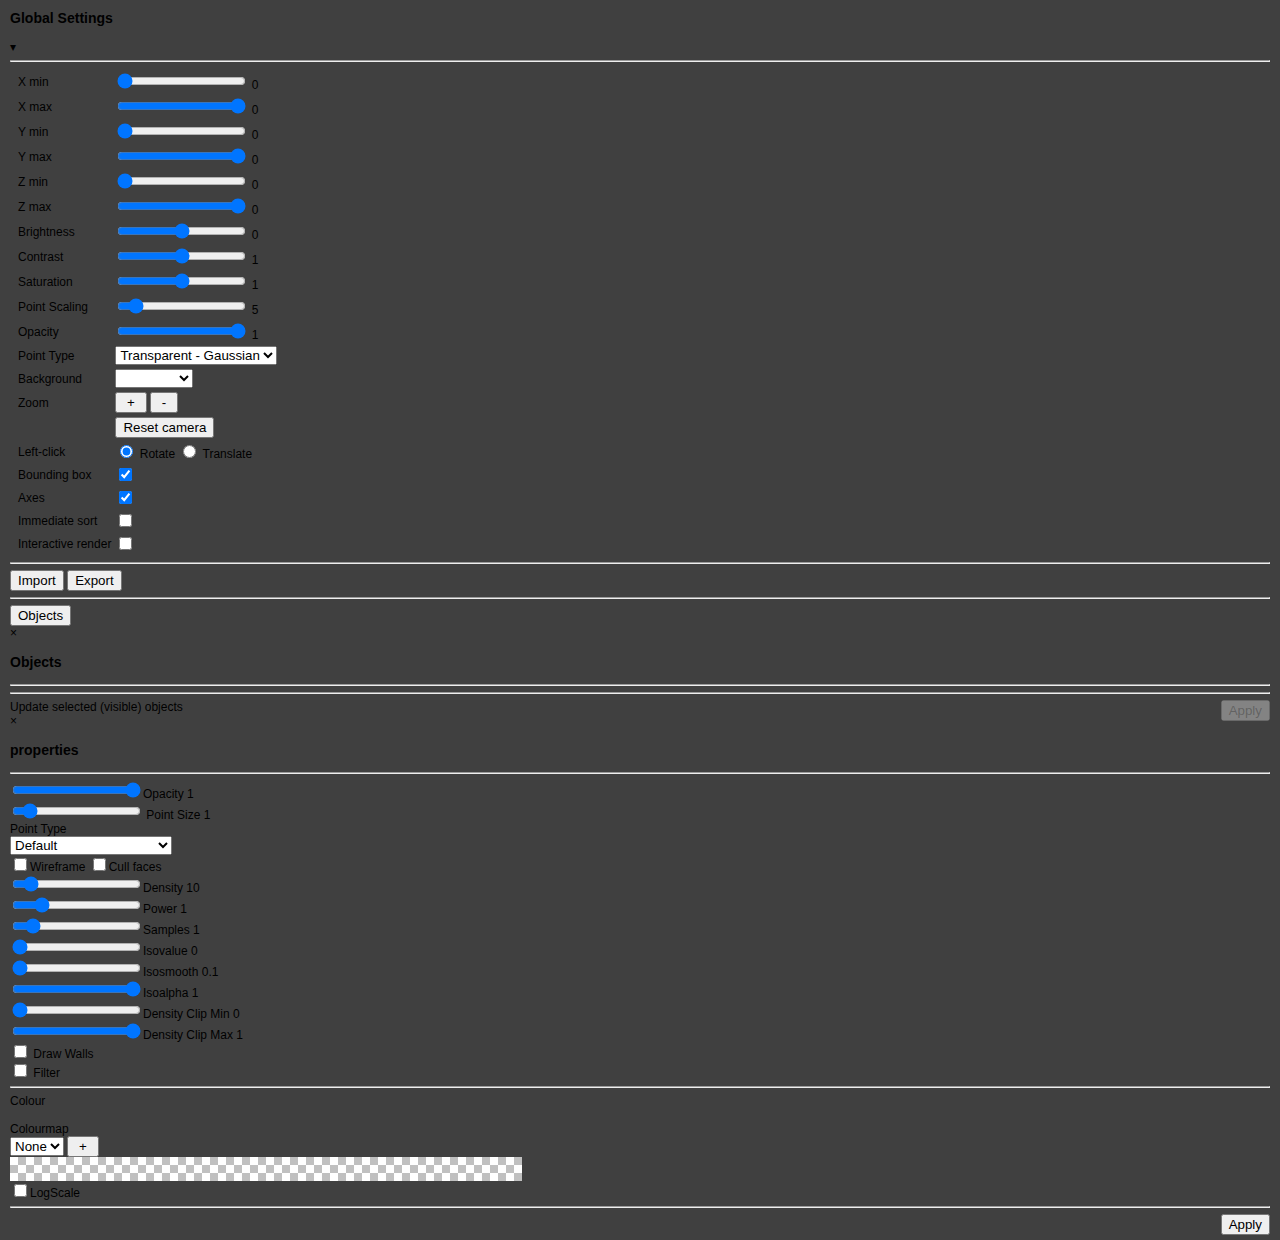
<file: lavavu/html/index.html>
<html>

<head>
<title>LavaVu Interface</title>
<meta http-equiv="content-type" content="text/html; charset=ISO-8859-1">

<link rel="stylesheet" type="text/css" href="styles.css">
<script type="text/javascript" src="gl-matrix-min.js"></script>
<script type="text/javascript" src="OK-min.js"></script>
<script type="text/javascript" src="draw.js"></script>
<script type="text/javascript" src="server.js"></script>

</head>

<body onload="initPage();" oncontextmenu="return false;">

  <div id="progress" class="popup" style="display: none; width: 310px; height: 32px;">
    <span id="progressmessage"></span><span id="progressstatus"></span>
    <div id="progressbar" style="width: 300px; height: 10px; background: #58f;"></div>
  </div>

  <div id="hidden" style="display: none">
    <img src="[data-uri]" id="slider">
    <canvas id="gradient" width="2048" height="1"></canvas>
  </div>

<div class="toolbox" id="params">
  <h3>Global Settings</h3>
  <div class="toolclose" onclick="toggle('properties-controls');">&#x25BE;</div>
  <hr>
  <div id="properties-controls" style="display: block;">
    <!-- Clip controls -->
    <table>
    <tr>
      <td>X min</td>
      <td>
         <input id="global-xmin" type="range" min="0" max="1" value="0" step="0.01" onchange="viewer.setProperties();">
         <output for="global-xmin" id="global-xmin-out">0</output>
      </td>
    </tr>
    <tr>
      <td>X max</td>
      <td>
         <input id="global-xmax" type="range" min="0" max="1" value="1" step="0.01" onchange="viewer.setProperties();">
         <output for="global-xmax" id="global-xmax-out">0</output>
      </td>
    </tr>
    <tr>
      <td>Y min</td>
      <td>
         <input id="global-ymin" type="range" min="0" max="1" value="0" step="0.01" onchange="viewer.setProperties();">
         <output for="global-ymin" id="global-ymin-out">0</output>
      </td>
    </tr>
    <tr>
      <td>Y max</td>
      <td>
         <input id="global-ymax" type="range" min="0" max="1" value="1" step="0.01" onchange="viewer.setProperties();">
         <output for="global-ymax" id="global-ymax-out">0</output>
      </td>
    </tr>
    <tr>
      <td>Z min</td>
      <td>
         <input id="global-zmin" type="range" min="0" max="1" value="0" step="0.01" onchange="viewer.setProperties();">
         <output for="global-zmin" id="global-zmin-out">0</output>
      </td>
    </tr>
    <tr>
      <td>Z max</td>
      <td>
         <input id="global-zmax" type="range" min="0" max="1" value="1" step="0.01" onchange="viewer.setProperties();">
         <output for="global-zmax" id="global-zmax-out">0</output>
      </td>
    </tr>
    <tr><td>Brightness</td>
       <td>
          <input id="global-brightness" type="range" min="-1" max="1" value="0" step="0.01" onchange="viewer.setProperties();">
          <output for="global-brightness" id="global-brightness-out">0</output>
       </td>
    </tr>
    <tr><td>Contrast</td>
       <td>
          <input id="global-contrast" type="range" min="0" max="2" value="1" step="0.01" onchange="viewer.setProperties();">
          <output for="global-contrast" id="global-contrast-out">1</output>
       </td>
    </tr>
    <tr><td>Saturation</td>
       <td>
          <input id="global-saturation" type="range" min="0" max="2" value="1" step="0.01" onchange="viewer.setProperties();">
          <output for="global-saturation" id="global-saturation-out">1</output>
       </td>
    </tr>
    <tr><td>Point Scaling</td>
       <td>
          <input id="pointScale" type="range" min="1" max="100" value="10" step="1" onchange="viewer.setProperties();"/>
          <output for="pointScale" id="pointScale-out">5</output>
       </td>
    </tr>
    <tr><td>Opacity</td>
       <td>
          <input id="global-opacity" type="range" min="0" max="1" value="1" step="0.01" onchange="viewer.setProperties();"/>
          <output for="global-opacity" id="global-opacity-out">1</output>
       </td>
    </tr>
    <tr><td>Point Type</td><td>
    <select id="globalPointType" onchange="viewer.setProperties();" value="0">
    <option value="0" selected>Transparent - Gaussian</option>
    <option value="1">Transparent - Linear</option>
    <option value="2">Solid sphere</option>
    <option value="3">Sphere with highlight</option>
    <option value="4">Flat</option>
    </select>
    </td></tr>
    <tr><td>Background</td><td>
    <select id="bgColour" onchange="viewer.setProperties();">
    <option value="" selected></option>
    <option value="0">black</option>
    <option value="1">white</option>
    <option value="0.65">light grey</option>
    <option value="0.25">dark grey</option>
    </select>
    </td></tr>

    <tr><td>Zoom</td><td>
    <input id="zoomin" type="button" value=" + " onclick="viewer.zoom(0.05)"/>
    <input id="zoomout" type="button" value=" - " onclick="viewer.zoom(-0.05)"/>
    </td></tr>

    <tr><td></td><td>
    <input id="resetview" type="button" value="Reset camera" onclick="viewer.reset()"/>
    </td></tr>


    <tr>
      <td>Left-click</td>
      <td>
        <input type="radio" name="mode" id="rmode" value="rotate" checked="checked"/> Rotate
        <input type="radio" name="mode" id="tmode" value="translate" /> Translate
      </td>
    </tr>
    <tr><td>Bounding box</td><td><input name="border" id="border" type="checkbox" checked="" onchange="viewer.setProperties();"></td></tr>
    <tr><td>Axes</td><td><input name="axes" id="axes" type="checkbox" checked="" onchange="viewer.setProperties();"></td></tr>

        <!--tr><td>Auto-subsample</td><td><input name="subsample" id="subsample" type="checkbox" checked="checked" onchange="viewer.draw();"></td></tr-->
        <tr class="client"><td>Immediate sort</td><td><input name="immsort" id="immsort" type="checkbox" onchange="viewer.draw();"></td></tr>
        <tr class="client"><td>Interactive render</td><td><input name="interactive" id="interactive" type="checkbox" onchange="viewer.draw();"></td></tr>

        <tr class="server">
          <td>Timestep</td>
          <td>
            <input id="timestep" type="range" min="0" max="100" value="50" onchange="viewer.setTimeStep();">
            <br>
            <input type="button" value="&larr;" onclick="requestData('/command=timestep up');">
            <input type="button" value="&rarr;" onclick="requestData('/command=timestep down');">
          </td>
        </tr>
        <tr class="server"><td>Commands</td><td><input type="text" id="cmdInput" onkeypress="keyPressCommand(event, this);"></td></tr>
    </table>
      
    <hr>
    <input type="button" value="Import" onclick="document.getElementById('fileupload').click();">
    <input name="file" id="fileupload" type="file" onchange="fileSelected(this.files)" style="display: none;">
    <input name="export" id="export" type="button" value="Export" onclick="viewer.exportFile();">
    <hr>
    <input type="button" value="Objects" onclick="objectlist.toggle();">
    <!--input type="button" value="Console" onClick="OK.debug_on = true; messages.toggle();"-->
    <input id="sort" type="button" value="Sort" onClick="document.body.style.cursor = 'wait'; this.style.display = 'none'; viewer.draw(); document.body.style.cursor = 'default';" style="display: none; float: right;">
  </div>

</div>

<div class="toolbox" id="objectlist" style="max-height: 500px;">
  <div class="toolclose" onclick="window.objectlist.hide();">&times;</div>
  <h3>Objects</h3>
  <hr>
  <div id="objects" class="scroll">
  </div>
  <hr>
  <span class="client">Update selected (visible) objects</span>
  <input id="apply" class="right client" type="button" value="Apply" onClick="viewer.apply();" disabled>
</div>

<div class="toolbox" id="properties"><div>
  <div class="toolclose" onclick="window.properties.hide();">&times;</div>
  <h3><span id="obj_name"></span> properties</h3>
  <hr>
  <div id="props">
    <input id="opacity" type="range" min="0" max="1" value="1" step="0.01" oninput="document.getElementById(this.id+'-out').value = this.value;">Opacity
    <output for="opacity" id="opacity-out">1</output>
    <br>
    <!--input id="brightness" type="range" min="-100" max="100" value="0">Brightness<br>
    <input id="contrast" type="range" min="0" max="200" value="100">Contrast<br>
    <input id="saturation" type="range" min="0" max="200" value="100">Saturation<br-->
    <!-- Particle controls -->
    <div class="point-obj">
       <input id="pointSize" type="range" min="1" max="100" value="10" step="1" oninput="document.getElementById(this.id+'-out').value = this.value/10.0;">
       Point Size
       <output for="pointSize" id="pointSize-out">1</output>
    </div>
    <div class="point-obj">Point Type<br>
      <select id="pointType">
      <option value="-1" selected>Default</option>
      <option value="0">Transparent - Gaussian</option>
      <option value="1">Transparent - Linear</option>
      <option value="2">Solid sphere</option>
      <option value="3">Sphere with highlight</option>
      <option value="4">Flat</option>
      </select>
    </div>
    <!-- Surface controls -->
    <div class="surface-obj">
      <input id="wireframe" type="checkbox"><label for="wireframe">Wireframe</label>
      <input id="cullface" type="checkbox"><label for="cullface">Cull faces</label>
    </div>
    <!-- Volume controls -->
    <div class="volume-obj">
       <input id="density" type="range" min="0" max="100" value="10" step="1" oninput="document.getElementById(this.id+'-out').value = this.value;">Density
       <output for="" id="density-out">10</output>
    </div>
    <div class="volume-obj">
       <input id="power" type="range" min="0.01" max="5" value="1" step="0.01" oninput="document.getElementById(this.id+'-out').value = this.value;">Power
       <output for="power" id="power-out">1</output>
    </div>
    <div class="volume-obj">
       <input id="samples" type="range" min="32" max="2048" value="256" step="1" oninput="document.getElementById(this.id+'-out').value = this.value;">Samples
       <output for="samples" id="samples-out">1</output>
    </div>
    <div class="volume-obj">
       <input id="isovalue" type="range" min="0" max="1" value="0" step="0.01" oninput="document.getElementById(this.id+'-out').value = this.value;">Isovalue
       <output for="isovalue" id="isovalue-out">0</output>
    </div>
    <div class="volume-obj">
       <input id="isosmooth" type="range" min="0.1" max="3" value="0.1" step="0.1" oninput="document.getElementById(this.id+'-out').value = this.value;">Isosmooth
       <output for="isosmooth" id="isosmooth-out">0.1</output>
    </div>
    <div class="volume-obj">
       <input id="isoalpha" type="range" min="0" max="1" value="1" step="0.01" oninput="document.getElementById(this.id+'-out').value = this.value;">Isoalpha
       <output for="isoalpha" id="isoalpha-out">1</output>
    </div>
    <div class="volume-obj">
       <input id="dminclip" type="range" min="0" max="1" value="0" step="0.01" oninput="document.getElementById(this.id+'-out').value = this.value;">Density Clip Min
       <output for="dminclip" id="dminclip-out">0</output>
    </div>
    <div class="volume-obj">
       <input id="dmaxclip" type="range" min="0" max="1" value="1" step="0.01" oninput="document.getElementById(this.id+'-out').value = this.value;">Density Clip Max
       <output for="dmaxclip" id="dmaxclip-out">1</output>
    </div>
    <div class="volume-obj">
       <input id="isowalls" type="checkbox">
       <label for="isowalls">Draw Walls</label>
    </div>
    <div class="volume-obj">
       <input id="isofilter" type="checkbox">
       <label for="isofilter">Filter</label>
    </div>
    <!-- Clip controls >
    <hr>
    <div>
      <span>
      <input id="xmin" type="range" min="0" max="1" value="0" step="1">X min
      <input id="xmax" type="range" min="0" max="1" value="1" step="1">X max
      </span>
    </div>
    <div>
      <span>
      <input id="ymin" type="range" min="0" max="1" value="0" step="1">Y min
      <input id="ymax" type="range" min="0" max="1" value="1" step="1">Y max
      </span>
    </div>
    <div>
      <span>
      <input id="zmin" type="range" min="0" max="1" value="0" step="1">Z min
      <input id="zmax" type="range" min="0" max="1" value="1" step="1">Z max
      </span>
    </div-->
  </div>
  <hr>
  Colour<br>
  <div id="colour-edit">
    <div id="colour" class="colourbg checkerboard">
      <div id="colour_set" class="colour" onmousedown="viewer.gradient.edit(this);"></div>
      </div>
  </div>
  <br>
  Colourmap
  <br>
  <select id="colourmap-presets" onchange="viewer.setColourMap(this.value);">
    <option value="-1">None</option>
  </select>
  <input type="button" value=" + " onClick="viewer.addColourMap();">
  <br>
  <canvas id="palette" width="512" height="24" class="palette checkerboard"></canvas>
  <div id="log"><input id="logscale" type="checkbox"><label for="logscale">LogScale</label></div>
  <hr>
  <input type="button" class="right" value="Apply" onClick="viewer.setObjectProperties(); viewer">
</div></div>
</body>

</html>
</file>
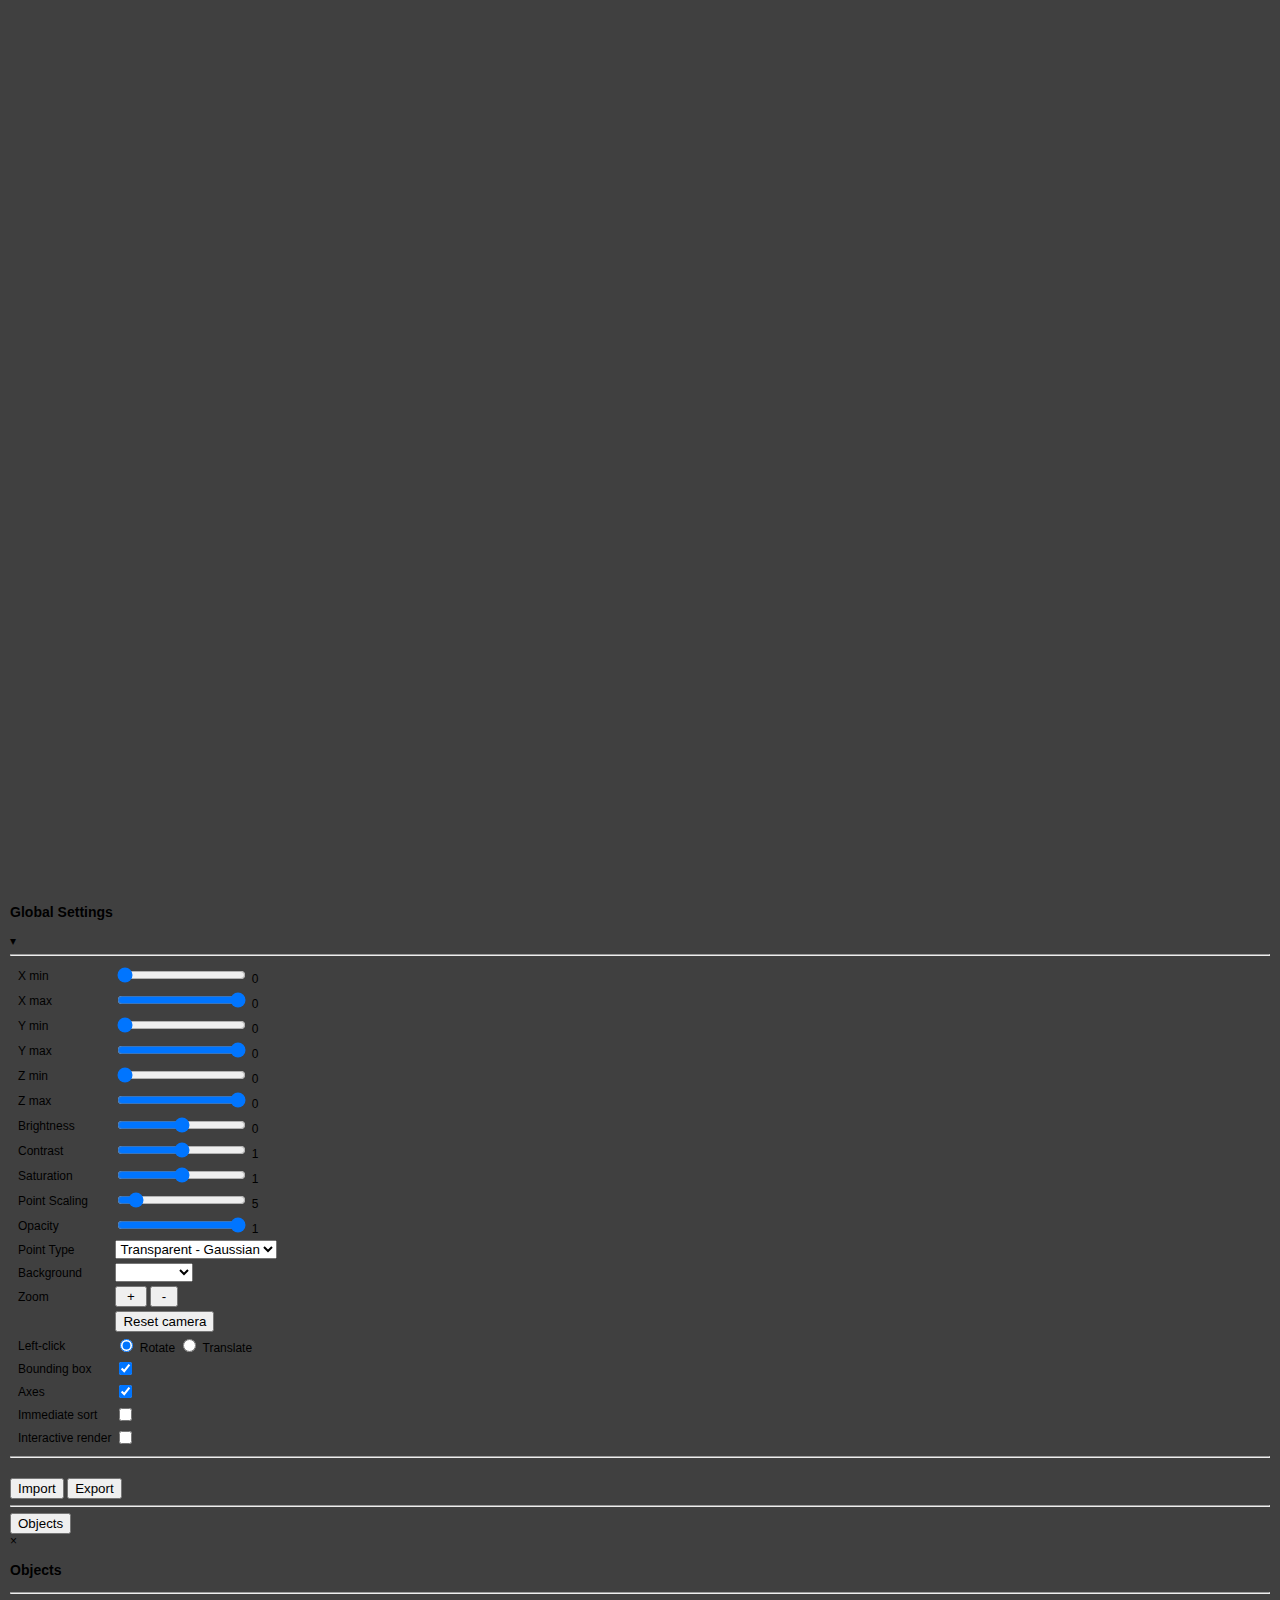
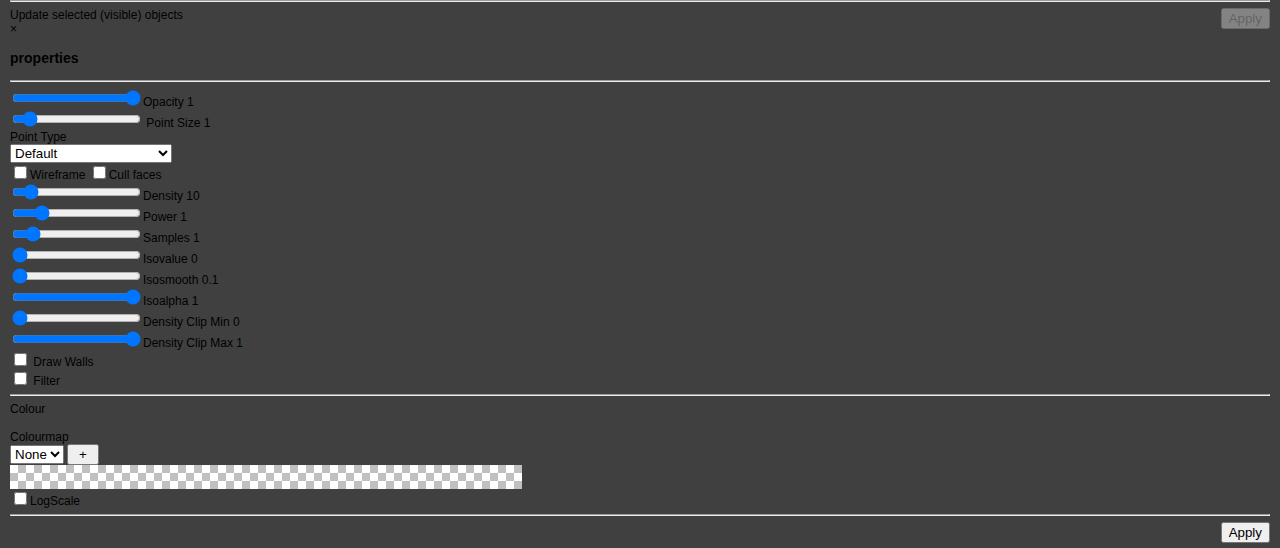
<file: lavavu/html/viewer.html>
<html>

<head>
<title>LavaVu Interface</title>
<meta http-equiv="content-type" content="text/html; charset=ISO-8859-1">

<link rel="stylesheet" type="text/css" href="styles.css">
<script type="text/javascript" src="gl-matrix-min.js"></script>
<script type="text/javascript" src="OK-min.js"></script>
<script type="text/javascript" src="draw.js"></script>
<script type="text/javascript" src="server.js"></script>

<script id="particle-vs" type="x-shader/x-vertex">
precision highp float;
//Point vertex shader
#ifdef WEBGL
attribute vec3 aVertexPosition;
attribute vec4 aVertexColour;

uniform mat4 uMVMatrix;
uniform mat4 uPMatrix;

const int uPointDist = 1;   // Scale by distance
#else
#define aVertexPosition gl_Vertex.xyz
#define aVertexColour gl_Color

#define uMVMatrix gl_ModelViewMatrix
#define uPMatrix gl_ProjectionMatrix

uniform int uPointDist;   // Scale by distance
#endif

attribute float aSize;
attribute float aPointType;

uniform float uPointScale;   // scale to calculate size in pixels

uniform vec4 uColour;
uniform float uOpacity;

varying vec4 vColour;
varying float vPointType;
varying vec3 vPosEye;
varying float vPointSize;
varying vec3 vVertex;

void main(void)
{
  float pSize = abs(aSize);

  // calculate window-space point size
  vec4 mvPosition = uMVMatrix * vec4(aVertexPosition, 1.0);
  vec3 posEye = mvPosition.xyz;
  float dist = 1.0;
  if (uPointDist > 0)
     dist = length(posEye);
  //Limit scaling, overly large points are very slow to render
  //gl_PointSize = max(1.0, min(40.0, uPointScale * pSize / dist));

  gl_PointSize = uPointScale * pSize / dist;
  gl_Position = uPMatrix * mvPosition;

  vPosEye = posEye;
  vPointType = aPointType;
  vPointSize = gl_PointSize;
  vVertex = aVertexPosition.xyz;

  if (uColour.a > 0.0)
    vColour = uColour;
  else
    vColour = vec4(aVertexColour.rgb, aVertexColour.a*uOpacity);

  vColour = aVertexColour;
}

</script>

<script id="particle-fs" type="x-shader/x-fragment">
precision highp float;
//Point fragment shader
varying vec3 vPosEye;
varying vec3 vVertex;
varying float vPointType;
varying float vPointSize;
uniform int uPointType;
varying vec4 vColour;
#ifdef WEBGL
//Until other uniforms supported, use constants
const float uOpacity = 1.0;
const float uBrightness = 0.0;
const float uContrast = 1.0;
const float uSaturation = 1.0;
const float uAmbient = 0.4;
const float uDiffuse = 0.65;
const float uSpecular = 0.0;
//const bool uTextured = false;
const bool uOpaque = false;
uniform sampler2D uTexture;
//const vec3 uClipMin;
//const vec3 uClipMax;
//const vec3 uLightPos;
const vec3 uLightPos = vec3(0.1,-0.1,2.0);
#else
uniform float uOpacity;
uniform float uBrightness;
uniform float uContrast;
uniform float uSaturation;
uniform float uAmbient;
uniform float uDiffuse;
uniform float uSpecular;
uniform bool uTextured;
uniform bool uOpaque;
uniform sampler2D uTexture;
uniform vec3 uClipMin;
uniform vec3 uClipMax;
uniform vec3 uLightPos;
#endif

void calcColour(vec3 colour, float alpha)
{
  //Brightness adjust
  colour += uBrightness;
  //Saturation & Contrast adjust
  const vec3 LumCoeff = vec3(0.2125, 0.7154, 0.0721);
  vec3 AvgLumin = vec3(0.5, 0.5, 0.5);
  vec3 intensity = vec3(dot(colour, LumCoeff));
  colour = mix(intensity, colour, uSaturation);
  colour = mix(AvgLumin, colour, uContrast);

  if (uOpaque)
    alpha = 1.0;

  gl_FragColor = vec4(colour, alpha);
}

void main(void)
{
#ifndef WEBGL
  //Clip planes in X/Y/Z
  if (any(lessThan(vVertex, uClipMin)) || any(greaterThan(vVertex, uClipMax))) discard;
#endif

  float alpha = vColour.a;
  if (uOpacity > 0.0) alpha *= uOpacity;
  gl_FragColor = vColour;

  int pointType = uPointType;
  if (vPointType >= 0.0) pointType = int(floor(vPointType + 0.5)); //Round back to nearest int

#ifndef WEBGL
  //Textured?
  if (uTextured)
     gl_FragColor = texture2D(uTexture, gl_PointCoord);
#endif

  //Flat, square points, fastest, skip lighting
  if (pointType == 4)
  {
    calcColour(gl_FragColor.rgb, alpha);
    return;
  }

  //Circular points...
  //Calculate normal from point/tex coordinates
  vec3 N;
  N.xy = gl_PointCoord * 2.0 - vec2(1.0);
  float R = dot(N.xy, N.xy);
  //Discard if outside circle
  if (R > 1.0) discard;
  //Anti-aliased edges for sphere types
  if (pointType > 1)
  {
    float edge = vPointSize - R * vPointSize;
    if (edge <= 4.0)
      alpha *= (0.25 * edge);
  }

  //Discard if transparent (outside circle)
  if (alpha < 0.01) discard;

  if (pointType < 2)
  {
    //Circular with no light/shading, just blur
    if (pointType == 0)
      alpha *= 1.0-sqrt(R); //Gaussian
    else //TODO: allow disable blur for circular points
      alpha *= 1.0-R;       //Linear

    calcColour(gl_FragColor.rgb, alpha);
    return;
  }

  //Calculate diffuse lighting component
  N.z = sqrt(1.0-R);
  float diffuse = 1.0;
  vec3 lightDir = normalize(uLightPos - vPosEye);
  diffuse = max(0.0, dot(lightDir, N));

  //Calculate specular lighting component
  if (pointType == 3 && diffuse > 0.0)
  {
    vec3 specular = vec3(0.0,0.0,0.0);
    float shininess = 200.0; //Size of highlight
    vec3 specolour = vec3(1.0, 1.0, 1.0);   //Color of light
    //Normalize the half-vector
    //vec3 halfVector = normalize(vPosEye + lightDir);
    vec3 halfVector = normalize(vec3(0.0, 0.0, 1.0) + lightDir);
    //Compute cosine (dot product) with the normal
    float NdotHV = max(dot(N, halfVector), 0.0);
    specular = specolour * pow(NdotHV, shininess);
    //specular = vec3(1.0, 0.0, 0.0);
    calcColour(gl_FragColor.rgb * diffuse + specular, alpha);
  }
  else
    calcColour(gl_FragColor.rgb * diffuse, alpha);
}
</script>

<script id="triangle-vs" type="x-shader/x-vertex">
precision highp float;
//Tri vertex shader
attribute vec3 aVertexPosition;
attribute vec3 aVertexNormal;
attribute vec4 aVertexColour;
attribute vec2 aVertexTexCoord;
attribute float aVertexObjectID;

uniform mat4 uMVMatrix;
uniform mat4 uPMatrix;
uniform mat4 uNMatrix;

uniform vec4 uColour;
uniform bool uCalcNormal;

varying vec4 vColour;
varying vec3 vNormal;
varying vec3 vPosEye;
varying vec2 vTexCoord;
varying vec3 vVertex;

varying float vObjectID;

void main(void)
{
  vec4 mvPosition = uMVMatrix * vec4(aVertexPosition, 1.0);
    mvPosition -= 0.00001*aVertexObjectID;
  vPosEye = vec3(mvPosition);
  gl_Position = uPMatrix * mvPosition;

  if (uCalcNormal || dot(aVertexNormal,aVertexNormal) < 0.01)
    vNormal = vec3(0.0);
  else
    vNormal = normalize(mat3(uNMatrix) * aVertexNormal);

  if (uColour.a > 0.0)
    vColour = uColour;
  else
    vColour = aVertexColour;

  vTexCoord = aVertexTexCoord;
  vObjectID = aVertexObjectID;
  vVertex = aVertexPosition;
}


</script>

<script id="triangle-fs" type="x-shader/x-fragment">
precision highp float;
//Tri fragment shader
#extension GL_OES_standard_derivatives : enable

varying vec4 vColour;
varying vec3 vNormal;
varying vec3 vPosEye;
varying vec2 vTexCoord;
varying float vObjectID;
varying vec3 vVertex;
uniform float uOpacity;
uniform bool uLighting;
uniform float uBrightness;
uniform float uContrast;
uniform float uSaturation;
uniform float uAmbient;
uniform float uDiffuse;
uniform float uSpecular;
uniform bool uTextured;
uniform sampler2D uTexture;
uniform vec3 uClipMin;
uniform vec3 uClipMax;

uniform int uCullFace[64];

void main(void)
{
  //Clip planes in X/Y/Z (shift seems to be required on nvidia)
  if (any(lessThan(vVertex, uClipMin - vec3(0.01))) || any(greaterThan(vVertex, uClipMax + vec3(0.01)))) discard;

  vec4 fColour = vColour;
  if (uTextured) 
    fColour = texture2D(uTexture, vTexCoord);

  //Get properties by object ID
  int cullface = 0;
  for (int i=0; i<=64; i++)
    if (abs(vObjectID - float(i)) <= 0.001) cullface = uCullFace[i];
  //Back-face culling
  if (cullface > 0 && dot(vPosEye, vNormal) > 0.0) discard;

  //TODO: uniforms for rest of light params!
  const float shininess = 100.0; //Size of highlight (higher is smaller)
  const vec3 light = vec3(1.0, 1.0, 1.0);  //Colour of light

  //Head light, lightPos=(0,0,0) - vPosEye
  vec3 lightDir = normalize(-vPosEye);

  //Calculate diffuse lighting
  vec3 N = vNormal;

  //Default normal...
  if (dot(N,N) < 0.01)
  {
    //Requires extension: OES_standard_derivatives
    vec3 fdx = vec3(dFdx(vPosEye.x),dFdx(vPosEye.y),dFdx(vPosEye.z));    
    vec3 fdy = vec3(dFdy(vPosEye.x),dFdy(vPosEye.y),dFdy(vPosEye.z));
    N = normalize(cross(fdx,fdy)); 
  }

  float diffuse = abs(dot(N, lightDir));

   //Compute the specular term
   vec3 specular = vec3(0.0,0.0,0.0);
   if (diffuse > 0.0 && uSpecular > 0.0)
   {
      vec3 specolour = vec3(1.0, 1.0, 1.0);   //Color of light
      //Normalize the half-vector
      //vec3 halfVector = normalize(vPosEye + lightDir);
      vec3 halfVector = normalize(vec3(0.0, 0.0, 1.0) + lightDir);
      //Compute cosine (dot product) with the normal (abs for two-sided)
      float NdotHV = abs(dot(N, halfVector));
      specular = specolour * pow(NdotHV, shininess);
   }

  vec3 lightWeighting = light * (uAmbient + diffuse * uDiffuse + specular * uSpecular);
  float alpha = fColour.a;
  if (uOpacity > 0.0) alpha *= uOpacity;
  vec4 colour = vec4(fColour.rgb * lightWeighting, alpha);

  //Brightness adjust
  colour += uBrightness;
  //Saturation & Contrast adjust
  const vec4 LumCoeff = vec4(0.2125, 0.7154, 0.0721, 0.0);
  vec4 AvgLumin = vec4(0.5, 0.5, 0.5, 0.0);
  vec4 intensity = vec4(dot(colour, LumCoeff));
  colour = mix(intensity, colour, uSaturation);
  colour = mix(AvgLumin, colour, uContrast);
  colour.a = alpha;

  if (alpha < 0.01) discard;

  gl_FragColor = colour;
}

</script>

<script id="line-vs" type="x-shader/x-vertex">
precision highp float;
//Line vertex shader
attribute vec3 aVertexPosition;
attribute vec4 aVertexColour;

uniform mat4 uMVMatrix;
uniform mat4 uPMatrix;

uniform vec4 uColour;
uniform float uOpacity;

varying vec4 vColour;

void main(void)
{
  vec4 mvPosition = uMVMatrix * vec4(aVertexPosition, 1.0);
  gl_Position = uPMatrix * mvPosition;
  if (uColour.a > 0.0)
    vColour = uColour;
  else
    vColour = vec4(aVertexColour.rgb, aVertexColour.a*uOpacity);
}


</script>

<script id="line-fs" type="x-shader/x-fragment">
precision highp float;
//Line fragment shader
varying vec4 vColour;

void main(void)
{
  gl_FragColor = vColour;
}
</script>

<script id="volume-vs" type="x-shader/x-vertex">
precision highp float;
//Volume vertex shader
precision highp float;
attribute vec3 aVertexPosition;
void main(void)
{
  gl_Position = vec4(aVertexPosition, 1.0);
}

</script>

<script id="volume-fs" type="x-shader/x-fragment">
precision highp float;
//Volume fragment shader
/*
 * Copyright (c) 2014, Monash University. All rights reserved.
 * Author: Owen Kaluza - owen.kaluza ( at ) monash.edu
 *
 * Licensed under the GNU Lesser General Public License
 * https://www.gnu.org/licenses/lgpl.html
 * (volume shader from sharevol https://github.com/OKaluza/sharevol)
 */
#ifdef WEBGL
uniform sampler2D uVolume;
#define NO_DEPTH_WRITE

#else
//Included dynamically before compile in WebGL mode...
const int maxSamples = 2048;
uniform sampler3D uVolume;
#endif

const float depthT = 0.99; //Transmissivity threshold below which depth write applied

uniform sampler2D uTransferFunction;

uniform vec3 uBBMin;
uniform vec3 uBBMax;
uniform vec3 uResolution;

uniform bool uEnableColour;

uniform float uBrightness;
uniform float uContrast;
uniform float uSaturation;
uniform float uPower;

uniform mat4 uMVMatrix;
uniform mat4 uMVPMatrix;
uniform mat4 uInvMVPMatrix;
uniform mat4 uNMatrix;
uniform vec4 uViewport;
uniform int uSamples;
uniform float uDensityFactor;
uniform float uIsoValue;
uniform vec4 uIsoColour;
uniform float uIsoSmooth;
uniform int uIsoWalls;
uniform int uFilter;
uniform vec2 uRange;
uniform vec2 uDenMinMax;

uniform float uAmbient;
uniform float uDiffuse;
uniform float uSpecular;
uniform vec3 uLightPos;

vec3 bbMin;
vec3 bbMax;
float irange = uRange.y - uRange.x;

vec4 interpolate_tricubic_fast(vec3 coord);

#ifdef WEBGL

vec2 islices;
float maxslice;
vec2 cmin;
vec2 cmax;

vec4 sample(vec3 pos)
{
  //Get z slice index and position between two slices
  float Z = pos.z * maxslice;
  float slice = floor(Z); //Index of first slice
  Z = fract(Z);
  //Edge case at z max
  if (int(slice) > int(maxslice)-1)
  {
    slice = maxslice-1.0;
    Z = 1.0;
  }
  //Only start interpolation with next Z slice 1/3 from edges at first & last z slice
  //(this approximates how 3d texture volume is sampled at edges with linear filtering
  // due to edge sample being included in weighted average twice)
  // - min z slice
  else if (int(slice) == 0)
  {
    Z = max(0.0, (Z-0.33) * 1.5);
  }
  // - max z slice
  else if (int(slice) == int(maxslice)-1)
  {
    Z = min(1.0, Z*1.5);
  }

  //X & Y coords of sample scaled to slice size
  //(Clamp range at borders to prevent bleeding between tiles due to linear filtering)
  vec2 sampleOffset = clamp(pos.xy, cmin, cmax) * islices;
  //Offsets in 2D texture of given slice indices
  //(add offsets to scaled position within slice to get sample positions)
  float A = slice * islices.x;
  float B = (slice+1.0) * islices.x;
  vec2 z1offset = vec2(fract(A), floor(A) / slices.y) + sampleOffset;
  vec2 z2offset = vec2(fract(B), floor(B) / slices.y) + sampleOffset;
  //Interpolate the final value by position between slices [0,1]
  return mix(texture2D(uVolume, z1offset), texture2D(uVolume, z2offset), Z);
}

float tex3D(vec3 pos)
{
  if (uFilter > 0)
    return interpolate_tricubic_fast(pos).x;

  return sample(pos).x;
}

// It seems WebGL has no transpose
mat4 transpose(in mat4 m)
{
  return mat4(
              vec4(m[0].x, m[1].x, m[2].x, m[3].x),
              vec4(m[0].y, m[1].y, m[2].y, m[3].y),
              vec4(m[0].z, m[1].z, m[2].z, m[3].z),
              vec4(m[0].w, m[1].w, m[2].w, m[3].w)
             );
}

#else
vec4 sample(vec3 pos)
{
  return texture3D(uVolume, pos);
}

float tex3D(vec3 pos)
{
  vec4 val;
  if (uFilter > 0)
    val = interpolate_tricubic_fast(pos);
  else
    val = sample(pos);

  float density = val.x;

  //Normalise the density over provided range
  //(used for float textures only, all other formats are already [0,1])
  density = (density - uRange.x) * irange;
  return density;
}

#endif

void lighting(in vec3 pos, in vec3 normal, inout vec3 colour)
{
  vec4 vertPos = uMVMatrix * vec4(pos, 1.0);
  //Light moves with camera at specified offset
  vec3 lightDir = normalize(uLightPos - vertPos.xyz);
  float diffuse = clamp(abs(dot(normal, lightDir)), 0.1, 1.0);
  vec3 lightWeighting = vec3(uAmbient + diffuse * uDiffuse);
  colour *= lightWeighting;
}

vec3 isoNormal(in vec3 pos, in vec3 shift, in float density)
{
  //Detect bounding box hit (walls)
  if (uIsoWalls > 0)
  {
    if (pos.x <= bbMin.x) return vec3(-1.0, 0.0, 0.0);
    if (pos.x >= bbMax.x) return vec3(1.0, 0.0, 0.0);
    if (pos.y <= bbMin.y) return vec3(0.0, -1.0, 0.0);
    if (pos.y >= bbMax.y) return vec3(0.0, 1.0, 0.0);
    if (pos.z <= bbMin.z) return vec3(0.0, 0.0, -1.0);
    if (pos.z >= bbMax.z) return vec3(0.0, 0.0, 1.0);
  }

  //Calculate normal
  /*
  return normalize(vec3(density) - vec3(tex3D(vec3(pos.x+shift.x, pos.y, pos.z)), 
                                        tex3D(vec3(pos.x, pos.y+shift.y, pos.z)), 
                                        tex3D(vec3(pos.x, pos.y, pos.z+shift.z))));
  /*/
  //Compute central difference gradient 
  //(slow, faster way would be to precompute a gradient texture)
  vec3 pos1 = vec3(tex3D(vec3(pos.x+shift.x, pos.y, pos.z)), 
                   tex3D(vec3(pos.x, pos.y+shift.y, pos.z)), 
                   tex3D(vec3(pos.x, pos.y, pos.z+shift.z)));
  vec3 pos2 = vec3(tex3D(vec3(pos.x-shift.x, pos.y, pos.z)), 
                   tex3D(vec3(pos.x, pos.y-shift.y, pos.z)), 
                   tex3D(vec3(pos.x, pos.y, pos.z-shift.z)));
  return normalize(pos1 - pos2);
  //*/
}

vec2 rayIntersectBox(vec3 rayDirection, vec3 rayOrigin)
{
  //Intersect ray with bounding box
  vec3 rayInvDirection = 1.0 / rayDirection;
  vec3 bbMinDiff = (bbMin - rayOrigin) * rayInvDirection;
  vec3 bbMaxDiff = (bbMax - rayOrigin) * rayInvDirection;
  vec3 imax = max(bbMaxDiff, bbMinDiff);
  vec3 imin = min(bbMaxDiff, bbMinDiff);
  float back = min(imax.x, min(imax.y, imax.z));
  float front = max(max(imin.x, 0.0), max(imin.y, imin.z));
  return vec2(back, front);
}

void main()
{
    bbMin = clamp(uBBMin, vec3(0.0), vec3(1.0));
    bbMax = clamp(uBBMax, vec3(0.0), vec3(1.0));

#ifdef WEBGL
    islices = vec2(1.0 / slices.x, 1.0 / slices.y);
    maxslice = slices.x * slices.y - 1.0;
    cmin = vec2(0.5/(slices.x*slices.y), 0.5/(slices.x*slices.y));
    cmax = vec2(1.0, 1.0) - cmin;
#endif

    //Compute eye space coord from window space to get the ray direction
    mat4 invMVMatrix = transpose(uMVMatrix);
    //ObjectSpace *[MV] = EyeSpace *[P] = Clip /w = Normalised device coords ->VP-> Window
    //Window ->[VP^]-> NDC ->[/w]-> Clip ->[P^]-> EyeSpace ->[MV^]-> ObjectSpace
    vec4 ndcPos;
    ndcPos.xy = ((2.0 * gl_FragCoord.xy) - (2.0 * uViewport.xy)) / (uViewport.zw) - 1.0;
    //ndcPos.z = (2.0 * gl_FragCoord.z - gl_DepthRange.near - gl_DepthRange.far) /
    //           (gl_DepthRange.far - gl_DepthRange.near);
    ndcPos.z = 2.0 * gl_FragCoord.z - 1.0;
    ndcPos.w = 1.0;
    vec4 clipPos = ndcPos / gl_FragCoord.w;
    //vec4 eyeSpacePos = uInvPMatrix * clipPos;
    vec3 rayDirection = normalize((uInvMVPMatrix * clipPos).xyz);

    //Ray origin from the camera position
    vec4 camPos = -vec4(uMVMatrix[3]);  //4th column of modelview
    vec3 rayOrigin = (invMVMatrix * camPos).xyz;

    //Calc step
    float stepSize = 1.732 / float(uSamples); //diagonal of [0,1] normalised coord cube = sqrt(3)

    //Intersect ray with bounding box
    vec2 intersection = rayIntersectBox(rayDirection, rayOrigin);
    //Subtract small increment to avoid errors on front boundary
    intersection.y -= 0.000001;
    //Discard points outside the box (no intersection)
    if (intersection.x <= intersection.y) discard;

    vec3 rayStart = rayOrigin + rayDirection * intersection.y;
    vec3 rayStop = rayOrigin + rayDirection * intersection.x;

    vec3 step = normalize(rayStop-rayStart) * stepSize;
    vec3 pos = rayStart;

    float T = 1.0;
    vec3 colour = vec3(0.0);
    bool inside = false;
    vec3 shift = uIsoSmooth / uResolution;
    //Number of samples to take along this ray before we pass out back of volume...
    float travel = distance(rayStop, rayStart) / stepSize;
    int samples = int(ceil(travel));
    if (irange <= 0.0) irange = 1.0;
    irange = 1.0 / irange;
  
    //Raymarch, front to back
    vec3 depthHit = rayStart;
    for (int i=0; i < maxSamples; ++i)
    {
      //Render samples until we pass out back of cube or fully opaque
      if (i == samples || T < 0.01) break;
      {
        //Get density 
        float density = tex3D(pos);

#ifndef NO_DEPTH_WRITE
        //Set the depth point to where transmissivity drops below threshold
        if (T > depthT)
          depthHit = pos;
#endif

#define ISOSURFACE
#ifdef ISOSURFACE
        //Passed through isosurface?
        if (uIsoColour.a > 0.0 && ((!inside && density >= uIsoValue) || (inside && density < uIsoValue)))
        {
          inside = !inside;
          //Find closer to exact position by iteration
          //http://sizecoding.blogspot.com.au/2008/08/isosurfaces-in-glsl.html
          float exact;
          float a = intersection.y + (float(i)*stepSize);
          float b = a - stepSize;
          for (int j = 0; j < 5; j++)
          {
            exact = (b + a) * 0.5;
            pos = rayDirection * exact + rayOrigin;
            density = tex3D(pos);
            if (density - uIsoValue < 0.0)
              b = exact;
            else
              a = exact;
          }

          //Skip edges unless flagged to draw
          if (uIsoWalls > 0 || all(greaterThanEqual(pos, bbMin)) && all(lessThanEqual(pos, bbMax)))
          {
            vec4 value = vec4(uIsoColour.rgb, 1.0);

            vec3 normal = normalize((uNMatrix * vec4(isoNormal(pos, shift, density), 1.0)).xyz);
            vec3 light = value.rgb;
            lighting(pos, normal, light);
            //Front-to-back blend equation
            colour += T * uIsoColour.a * light;
            //Render normals
            //colour += T * abs(isoNormal(pos, shift, density));
            T *= (1.0 - uIsoColour.a);
          }
        }
#endif

        if (uDensityFactor > 0.0)
        {
          density = clamp(density, 0.0, 1.0);
          if (density < uDenMinMax[0] || density > uDenMinMax[1])
          {
            //Skip to next sample...
            pos += step;
            continue;
          }

          density = pow(density, uPower); //Apply power

          vec4 value;
          if (uEnableColour)
            value = texture2D(uTransferFunction, vec2(density, 0.5));
          else
            value = vec4(density);

          value *= uDensityFactor * stepSize;

          //Color
          colour += T * value.rgb;
          //Alpha
          T *= 1.0 - value.a;
        }
      }

      //Next sample...
      pos += step;
    }

    //Apply brightness, saturation & contrast
    colour += uBrightness;
    const vec3 LumCoeff = vec3(0.2125, 0.7154, 0.0721);
    vec3 AvgLumin = vec3(0.5, 0.5, 0.5);
    vec3 intensity = vec3(dot(colour, LumCoeff));
    colour = mix(intensity, colour, uSaturation);
    colour = mix(AvgLumin, colour, uContrast);

    //TODO: alpha threshold uniform?
    //if (T > depthT) discard;
    gl_FragColor = vec4(colour, 1.0 - T);

#ifndef NO_DEPTH_WRITE
    // Write the depth (!Not supported in WebGL without extension)
    float depth = 1.0; //Default to far limit
    if (T < depthT)
    {
      //ObjectSpace *[MV] = EyeSpace *[P] = Clip /w = Normalised device coords ->VP-> Window
      vec4 clip_space_pos = vec4(depthHit, 1.0);
      clip_space_pos = uMVPMatrix * clip_space_pos;
      //Get in normalised device coords [-1,1]
      float ndc_depth = clip_space_pos.z / clip_space_pos.w;
      //Convert to depth range, default [0,1] but may have been modified
      if (ndc_depth >= -1.0 && ndc_depth <= 1.0)
        depth = 0.5 * ndc_depth + 0.5;
      else
        depth = 0.0;

      //depth = 0.5 * (((gl_DepthRange.far - gl_DepthRange.near) * ndc_depth) + 
      //                 gl_DepthRange.near + gl_DepthRange.far);
    }

    gl_FragDepth = depth;
#endif
}

vec4 interpolate_tricubic_fast(vec3 coord)
{
/* License applicable to this function:
Copyright (c) 2008-2013, Danny Ruijters. All rights reserved.

Redistribution and use in source and binary forms, with or without
modification, are permitted provided that the following conditions are met:
*  Redistributions of source code must retain the above copyright
   notice, this list of conditions and the following disclaimer.
*  Redistributions in binary form must reproduce the above copyright
   notice, this list of conditions and the following disclaimer in the
   documentation and/or other materials provided with the distribution.
*  Neither the name of the copyright holders nor the names of its
   contributors may be used to endorse or promote products derived from
   this software without specific prior written permission.

THIS SOFTWARE IS PROVIDED BY THE COPYRIGHT HOLDERS AND CONTRIBUTORS "AS IS"
AND ANY EXPRESS OR IMPLIED WARRANTIES, INCLUDING, BUT NOT LIMITED TO, THE
IMPLIED WARRANTIES OF MERCHANTABILITY AND FITNESS FOR A PARTICULAR PURPOSE
ARE DISCLAIMED. IN NO EVENT SHALL THE COPYRIGHT OWNER OR CONTRIBUTORS BE
LIABLE FOR ANY DIRECT, INDIRECT, INCIDENTAL, SPECIAL, EXEMPLARY, OR
CONSEQUENTIAL DAMAGES (INCLUDING, BUT NOT LIMITED TO, PROCUREMENT OF
SUBSTITUTE GOODS OR SERVICES; LOSS OF USE, DATA, OR PROFITS; OR BUSINESS
INTERRUPTION) HOWEVER CAUSED AND ON ANY THEORY OF LIABILITY, WHETHER IN
CONTRACT, STRICT LIABILITY, OR TORT (INCLUDING NEGLIGENCE OR OTHERWISE)
ARISING IN ANY WAY OUT OF THE USE OF THIS SOFTWARE, EVEN IF ADVISED OF THE
POSSIBILITY OF SUCH DAMAGE.

The views and conclusions contained in the software and documentation are
those of the authors and should not be interpreted as representing official
policies, either expressed or implied.

When using this code in a scientific project, please cite one or all of the
following papers:
*  Daniel Ruijters and Philippe Thévenaz,
   GPU Prefilter for Accurate Cubic B-Spline Interpolation, 
   The Computer Journal, vol. 55, no. 1, pp. 15-20, January 2012.
*  Daniel Ruijters, Bart M. ter Haar Romeny, and Paul Suetens,
   Efficient GPU-Based Texture Interpolation using Uniform B-Splines,
   Journal of Graphics Tools, vol. 13, no. 4, pp. 61-69, 2008.
*/
  // shift the coordinate from [0,1] to [-0.5, nrOfVoxels-0.5]
  vec3 nrOfVoxels = uResolution; //textureSize3D(tex, 0));
  vec3 coord_grid = coord * nrOfVoxels - 0.5;
  vec3 index = floor(coord_grid);
  vec3 fraction = coord_grid - index;
  vec3 one_frac = 1.0 - fraction;

  vec3 w0 = 1.0/6.0 * one_frac*one_frac*one_frac;
  vec3 w1 = 2.0/3.0 - 0.5 * fraction*fraction*(2.0-fraction);
  vec3 w2 = 2.0/3.0 - 0.5 * one_frac*one_frac*(2.0-one_frac);
  vec3 w3 = 1.0/6.0 * fraction*fraction*fraction;

  vec3 g0 = w0 + w1;
  vec3 g1 = w2 + w3;
  vec3 mult = 1.0 / nrOfVoxels;
  vec3 h0 = mult * ((w1 / g0) - 0.5 + index);  //h0 = w1/g0 - 1, move from [-0.5, nrOfVoxels-0.5] to [0,1]
  vec3 h1 = mult * ((w3 / g1) + 1.5 + index);  //h1 = w3/g1 + 1, move from [-0.5, nrOfVoxels-0.5] to [0,1]

  // fetch the eight linear interpolations
  // weighting and fetching is interleaved for performance and stability reasons
  vec4 tex000 = sample(h0);
  vec4 tex100 = sample(vec3(h1.x, h0.y, h0.z));
  tex000 = mix(tex100, tex000, g0.x);  //weigh along the x-direction
  vec4 tex010 = sample(vec3(h0.x, h1.y, h0.z));
  vec4 tex110 = sample(vec3(h1.x, h1.y, h0.z));
  tex010 = mix(tex110, tex010, g0.x);  //weigh along the x-direction
  tex000 = mix(tex010, tex000, g0.y);  //weigh along the y-direction
  vec4 tex001 = sample(vec3(h0.x, h0.y, h1.z));
  vec4 tex101 = sample(vec3(h1.x, h0.y, h1.z));
  tex001 = mix(tex101, tex001, g0.x);  //weigh along the x-direction
  vec4 tex011 = sample(vec3(h0.x, h1.y, h1.z));
  vec4 tex111 = sample(h1);
  tex011 = mix(tex111, tex011, g0.x);  //weigh along the x-direction
  tex001 = mix(tex011, tex001, g0.y);  //weigh along the y-direction

  return mix(tex001, tex000, g0.z);  //weigh along the z-direction
}

</script>

</head>

<body onload="initPage();" oncontextmenu="return false;">

  <div id="progress" class="popup" style="display: none; width: 310px; height: 32px;">
    <span id="progressmessage"></span><span id="progressstatus"></span>
    <div id="progressbar" style="width: 300px; height: 10px; background: #58f;"></div>
  </div>

  <canvas id="canvas" class="canvas"></canvas>
  <img id="frame" class="server" style="display: none; position: absolute; top: 0px; left: 0px; z-index: -1;"></img>

  <div id="hidden" style="display: none">
    <img src="[data-uri]" id="slider">
    <canvas id="gradient" width="2048" height="1"></canvas>
  </div>

<div class="toolbox" id="params">
  <h3>Global Settings</h3>
  <div class="toolclose" onclick="toggle('properties-controls');">&#x25BE;</div>
  <hr>
  <div id="properties-controls" style="display: block;">
    <!-- Clip controls -->
    <table>
    <tr>
      <td>X min</td>
      <td>
         <input id="global-xmin" type="range" min="0" max="1" value="0" step="0.01" onchange="viewer.setProperties();">
         <output for="global-xmin" id="global-xmin-out">0</output>
      </td>
    </tr>
    <tr>
      <td>X max</td>
      <td>
         <input id="global-xmax" type="range" min="0" max="1" value="1" step="0.01" onchange="viewer.setProperties();">
         <output for="global-xmax" id="global-xmax-out">0</output>
      </td>
    </tr>
    <tr>
      <td>Y min</td>
      <td>
         <input id="global-ymin" type="range" min="0" max="1" value="0" step="0.01" onchange="viewer.setProperties();">
         <output for="global-ymin" id="global-ymin-out">0</output>
      </td>
    </tr>
    <tr>
      <td>Y max</td>
      <td>
         <input id="global-ymax" type="range" min="0" max="1" value="1" step="0.01" onchange="viewer.setProperties();">
         <output for="global-ymax" id="global-ymax-out">0</output>
      </td>
    </tr>
    <tr>
      <td>Z min</td>
      <td>
         <input id="global-zmin" type="range" min="0" max="1" value="0" step="0.01" onchange="viewer.setProperties();">
         <output for="global-zmin" id="global-zmin-out">0</output>
      </td>
    </tr>
    <tr>
      <td>Z max</td>
      <td>
         <input id="global-zmax" type="range" min="0" max="1" value="1" step="0.01" onchange="viewer.setProperties();">
         <output for="global-zmax" id="global-zmax-out">0</output>
      </td>
    </tr>
    <tr><td>Brightness</td>
       <td>
          <input id="global-brightness" type="range" min="-1" max="1" value="0" step="0.01" onchange="viewer.setProperties();">
          <output for="global-brightness" id="global-brightness-out">0</output>
       </td>
    </tr>
    <tr><td>Contrast</td>
       <td>
          <input id="global-contrast" type="range" min="0" max="2" value="1" step="0.01" onchange="viewer.setProperties();">
          <output for="global-contrast" id="global-contrast-out">1</output>
       </td>
    </tr>
    <tr><td>Saturation</td>
       <td>
          <input id="global-saturation" type="range" min="0" max="2" value="1" step="0.01" onchange="viewer.setProperties();">
          <output for="global-saturation" id="global-saturation-out">1</output>
       </td>
    </tr>
    <tr><td>Point Scaling</td>
       <td>
          <input id="pointScale" type="range" min="1" max="100" value="10" step="1" onchange="viewer.setProperties();"/>
          <output for="pointScale" id="pointScale-out">5</output>
       </td>
    </tr>
    <tr><td>Opacity</td>
       <td>
          <input id="global-opacity" type="range" min="0" max="1" value="1" step="0.01" onchange="viewer.setProperties();"/>
          <output for="global-opacity" id="global-opacity-out">1</output>
       </td>
    </tr>
    <tr><td>Point Type</td><td>
    <select id="globalPointType" onchange="viewer.setProperties();" value="0">
    <option value="0" selected>Transparent - Gaussian</option>
    <option value="1">Transparent - Linear</option>
    <option value="2">Solid sphere</option>
    <option value="3">Sphere with highlight</option>
    <option value="4">Flat</option>
    </select>
    </td></tr>
    <tr><td>Background</td><td>
    <select id="bgColour" onchange="viewer.setProperties();">
    <option value="" selected></option>
    <option value="0">black</option>
    <option value="1">white</option>
    <option value="0.65">light grey</option>
    <option value="0.25">dark grey</option>
    </select>
    </td></tr>

    <tr><td>Zoom</td><td>
    <input id="zoomin" type="button" value=" + " onclick="viewer.zoom(0.05)"/>
    <input id="zoomout" type="button" value=" - " onclick="viewer.zoom(-0.05)"/>
    </td></tr>

    <tr><td></td><td>
    <input id="resetview" type="button" value="Reset camera" onclick="viewer.reset()"/>
    </td></tr>


    <tr>
      <td>Left-click</td>
      <td>
        <input type="radio" name="mode" id="rmode" value="rotate" checked="checked"/> Rotate
        <input type="radio" name="mode" id="tmode" value="translate" /> Translate
      </td>
    </tr>
    <tr><td>Bounding box</td><td><input name="border" id="border" type="checkbox" checked="" onchange="viewer.setProperties();"></td></tr>
    <tr><td>Axes</td><td><input name="axes" id="axes" type="checkbox" checked="" onchange="viewer.setProperties();"></td></tr>

        <!--tr><td>Auto-subsample</td><td><input name="subsample" id="subsample" type="checkbox" checked="checked" onchange="viewer.draw();"></td></tr-->
        <tr class="client"><td>Immediate sort</td><td><input name="immsort" id="immsort" type="checkbox" onchange="viewer.draw();"></td></tr>
        <tr class="client"><td>Interactive render</td><td><input name="interactive" id="interactive" type="checkbox" onchange="viewer.draw();"></td></tr>

        <tr class="server">
          <td>Timestep</td>
          <td>
            <input id="timestep" type="range" min="0" max="100" value="50" onchange="viewer.setTimeStep();">
            <br>
            <input type="button" value="&larr;" onclick="requestData('/command=timestep up');">
            <input type="button" value="&rarr;" onclick="requestData('/command=timestep down');">
          </td>
        </tr>
        <tr class="server"><td>Commands</td><td><input type="text" id="cmdInput" onkeypress="keyPressCommand(event, this);"></td></tr>
    </table>
      
    <hr>
    <input type="button" class="server" value="Resize" onclick="resizeToWindow();">
    <input type="button" class="server" value="Connect" onclick="connectWindow();"><br>
    <input type="button" value="Import" onclick="document.getElementById('fileupload').click();">
    <input name="file" id="fileupload" type="file" onchange="fileSelected(this.files)" style="display: none;">
    <input name="export" id="export" type="button" value="Export" onclick="viewer.exportFile();">
    <hr>
    <input type="button" value="Objects" onclick="objectlist.toggle();">
    <!--input type="button" value="Console" onClick="OK.debug_on = true; messages.toggle();"-->
    <input id="sort" type="button" value="Sort" onClick="document.body.style.cursor = 'wait'; this.style.display = 'none'; viewer.draw(); document.body.style.cursor = 'default';" style="display: none; float: right;">
  </div>

</div>

<div class="toolbox" id="objectlist" style="max-height: 500px;">
  <div class="toolclose" onclick="window.objectlist.hide();">&times;</div>
  <h3>Objects</h3>
  <hr>
  <div id="objects" class="scroll">
  </div>
  <hr>
  <span class="client">Update selected (visible) objects</span>
  <input id="apply" class="right client" type="button" value="Apply" onClick="viewer.apply();" disabled>
</div>

<div class="toolbox" id="properties"><div>
  <div class="toolclose" onclick="window.properties.hide();">&times;</div>
  <h3><span id="obj_name"></span> properties</h3>
  <hr>
  <div id="props">
    <input id="opacity" type="range" min="0" max="1" value="1" step="0.01" oninput="document.getElementById(this.id+'-out').value = this.value;">Opacity
    <output for="opacity" id="opacity-out">1</output>
    <br>
    <!--input id="brightness" type="range" min="-100" max="100" value="0">Brightness<br>
    <input id="contrast" type="range" min="0" max="200" value="100">Contrast<br>
    <input id="saturation" type="range" min="0" max="200" value="100">Saturation<br-->
    <!-- Particle controls -->
    <div class="point-obj">
       <input id="pointSize" type="range" min="1" max="100" value="10" step="1" oninput="document.getElementById(this.id+'-out').value = this.value/10.0;">
       Point Size
       <output for="pointSize" id="pointSize-out">1</output>
    </div>
    <div class="point-obj">Point Type<br>
      <select id="pointType">
      <option value="-1" selected>Default</option>
      <option value="0">Transparent - Gaussian</option>
      <option value="1">Transparent - Linear</option>
      <option value="2">Solid sphere</option>
      <option value="3">Sphere with highlight</option>
      <option value="4">Flat</option>
      </select>
    </div>
    <!-- Surface controls -->
    <div class="surface-obj">
      <input id="wireframe" type="checkbox"><label for="wireframe">Wireframe</label>
      <input id="cullface" type="checkbox"><label for="cullface">Cull faces</label>
    </div>
    <!-- Volume controls -->
    <div class="volume-obj">
       <input id="density" type="range" min="0" max="100" value="10" step="1" oninput="document.getElementById(this.id+'-out').value = this.value;">Density
       <output for="" id="density-out">10</output>
    </div>
    <div class="volume-obj">
       <input id="power" type="range" min="0.01" max="5" value="1" step="0.01" oninput="document.getElementById(this.id+'-out').value = this.value;">Power
       <output for="power" id="power-out">1</output>
    </div>
    <div class="volume-obj">
       <input id="samples" type="range" min="32" max="2048" value="256" step="1" oninput="document.getElementById(this.id+'-out').value = this.value;">Samples
       <output for="samples" id="samples-out">1</output>
    </div>
    <div class="volume-obj">
       <input id="isovalue" type="range" min="0" max="1" value="0" step="0.01" oninput="document.getElementById(this.id+'-out').value = this.value;">Isovalue
       <output for="isovalue" id="isovalue-out">0</output>
    </div>
    <div class="volume-obj">
       <input id="isosmooth" type="range" min="0.1" max="3" value="0.1" step="0.1" oninput="document.getElementById(this.id+'-out').value = this.value;">Isosmooth
       <output for="isosmooth" id="isosmooth-out">0.1</output>
    </div>
    <div class="volume-obj">
       <input id="isoalpha" type="range" min="0" max="1" value="1" step="0.01" oninput="document.getElementById(this.id+'-out').value = this.value;">Isoalpha
       <output for="isoalpha" id="isoalpha-out">1</output>
    </div>
    <div class="volume-obj">
       <input id="dminclip" type="range" min="0" max="1" value="0" step="0.01" oninput="document.getElementById(this.id+'-out').value = this.value;">Density Clip Min
       <output for="dminclip" id="dminclip-out">0</output>
    </div>
    <div class="volume-obj">
       <input id="dmaxclip" type="range" min="0" max="1" value="1" step="0.01" oninput="document.getElementById(this.id+'-out').value = this.value;">Density Clip Max
       <output for="dmaxclip" id="dmaxclip-out">1</output>
    </div>
    <div class="volume-obj">
       <input id="isowalls" type="checkbox">
       <label for="isowalls">Draw Walls</label>
    </div>
    <div class="volume-obj">
       <input id="isofilter" type="checkbox">
       <label for="isofilter">Filter</label>
    </div>
    <!-- Clip controls >
    <hr>
    <div>
      <span>
      <input id="xmin" type="range" min="0" max="1" value="0" step="1">X min
      <input id="xmax" type="range" min="0" max="1" value="1" step="1">X max
      </span>
    </div>
    <div>
      <span>
      <input id="ymin" type="range" min="0" max="1" value="0" step="1">Y min
      <input id="ymax" type="range" min="0" max="1" value="1" step="1">Y max
      </span>
    </div>
    <div>
      <span>
      <input id="zmin" type="range" min="0" max="1" value="0" step="1">Z min
      <input id="zmax" type="range" min="0" max="1" value="1" step="1">Z max
      </span>
    </div-->
  </div>
  <hr>
  Colour<br>
  <div id="colour-edit">
    <div id="colour" class="colourbg checkerboard">
      <div id="colour_set" class="colour" onmousedown="viewer.gradient.edit(this);"></div>
      </div>
  </div>
  <br>
  Colourmap
  <br>
  <select id="colourmap-presets" onchange="viewer.setColourMap(this.value);">
    <option value="-1">None</option>
  </select>
  <input type="button" value=" + " onClick="viewer.addColourMap();">
  <br>
  <canvas id="palette" width="512" height="24" class="palette checkerboard"></canvas>
  <div id="log"><input id="logscale" type="checkbox"><label for="logscale">LogScale</label></div>
  <hr>
  <input type="button" class="right" value="Apply" onClick="viewer.setObjectProperties(); viewer">
</div></div>
</body>

</html>
</file>
<file: lavavu/html/styles.css>
html, body, table { 
  padding: 0; margin: 5;
  border: none; 
  font-size: 9pt;
  font-family: sans-serif;
}

.message {font-family: monospace; font-size: 9pt;}

p {margin: 0px 2px; }

div.gap {height: 5px; }

/* Floating divs */
.left       {float: left}
.right      {float: right}
.clear      {clear: both;}

.canvas {
  width: 100%; height: 100%;
}

canvas {
  z-index: 0; margin: 0px; padding:0px;
  border: none; 
}

/*.palette {
  margin: 3px;
  border:1px solid #000;
  border-radius: 4px;
}
*/

.checkerboard {background-image: url("[data-uri]");}

/* Popup div */
.popup {
  position:fixed;
  width:200px; height:100px;
  top: 50%; left:50%;
  margin:-50px 0 0 -100px; /* [-(height/2)px 0 0 -(width/2)px] */
  display:none; z-index: 30; border: none; 
  padding: 5px; overflow: hidden;
  background: #ffe;
  border-radius: 5px 5px 5px 5px;
  box-shadow: 3px 3px 2px #333;
}
.popclose {float: right; cursor: pointer; color: #333; margin: 0px 3px; font-weight: bold}
</file>
